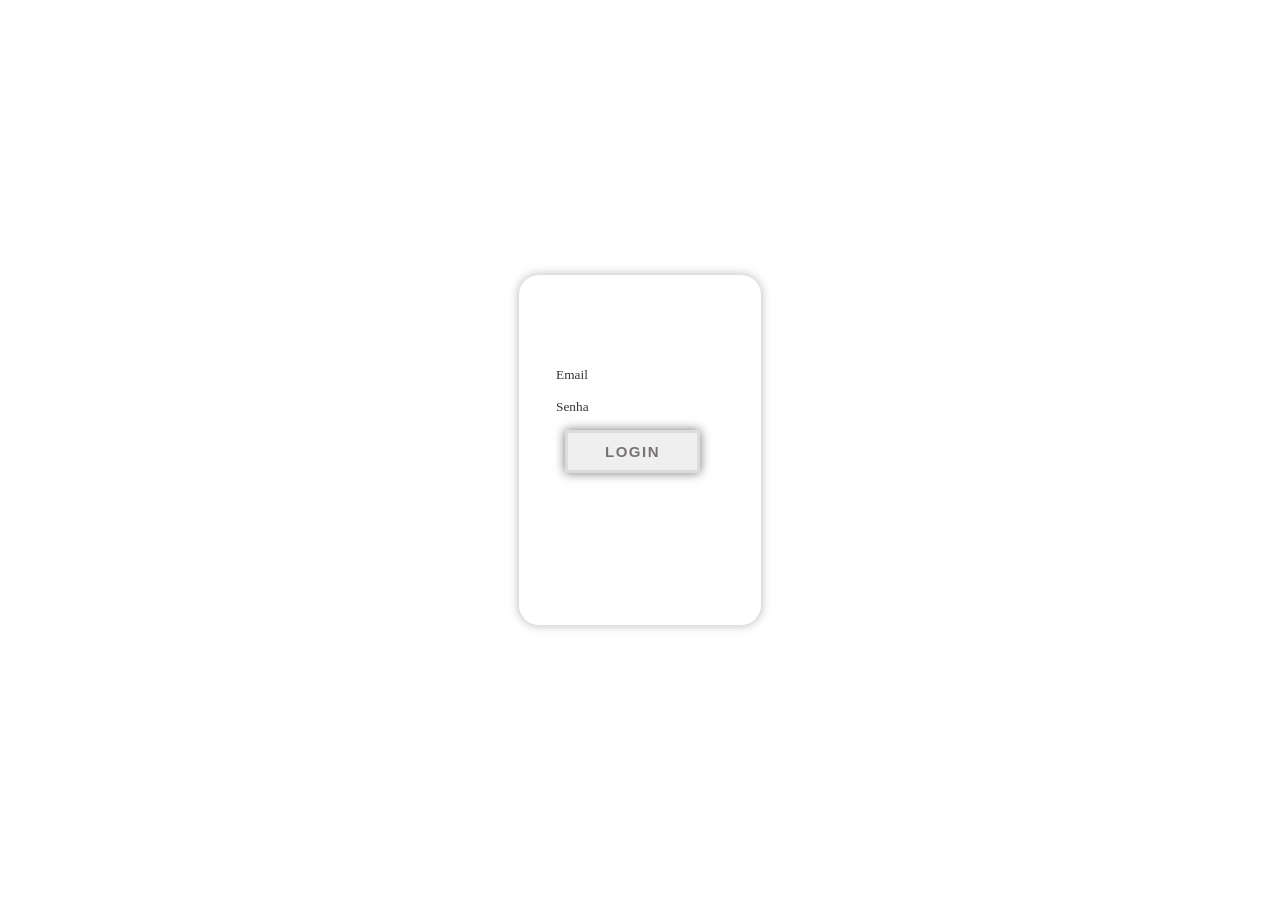
<file: index.html>
<!DOCTYPE html>
<html>
<head>
    <meta charset="UTF-8">
    <meta name="viewport" content="width=device-width, initial-scale=1.0">
    <link rel="stylesheet" href="styles.css">    
    <title>Page Login</title>
</head>
    <body>
        <div class="card">
            <div class="col-8 col-md-3 col-xs-8 mx-auto l-form">
                <form class="form" method="post">
                    <img class="Logo" src="backs/logo.png" width="150">
                    <div class="form-group">
                        <input class="form-groupem" type="text" placeholder="Email" id="emailInput">
                    </div>
                    <div class="form-group">
                        <input class="form-groupsn" type="password" placeholder="Senha" id="passwordInput">
                    </div>
                    <div class="form-group">
                        <button type="button" class="button_wrapper" onclick="checkCredentials()">Login</button>

                    </div>
                </form>
            </div>
        </div>
        </section>
        <script src="script.js"></script>

    </body>
   

</html>
</file>
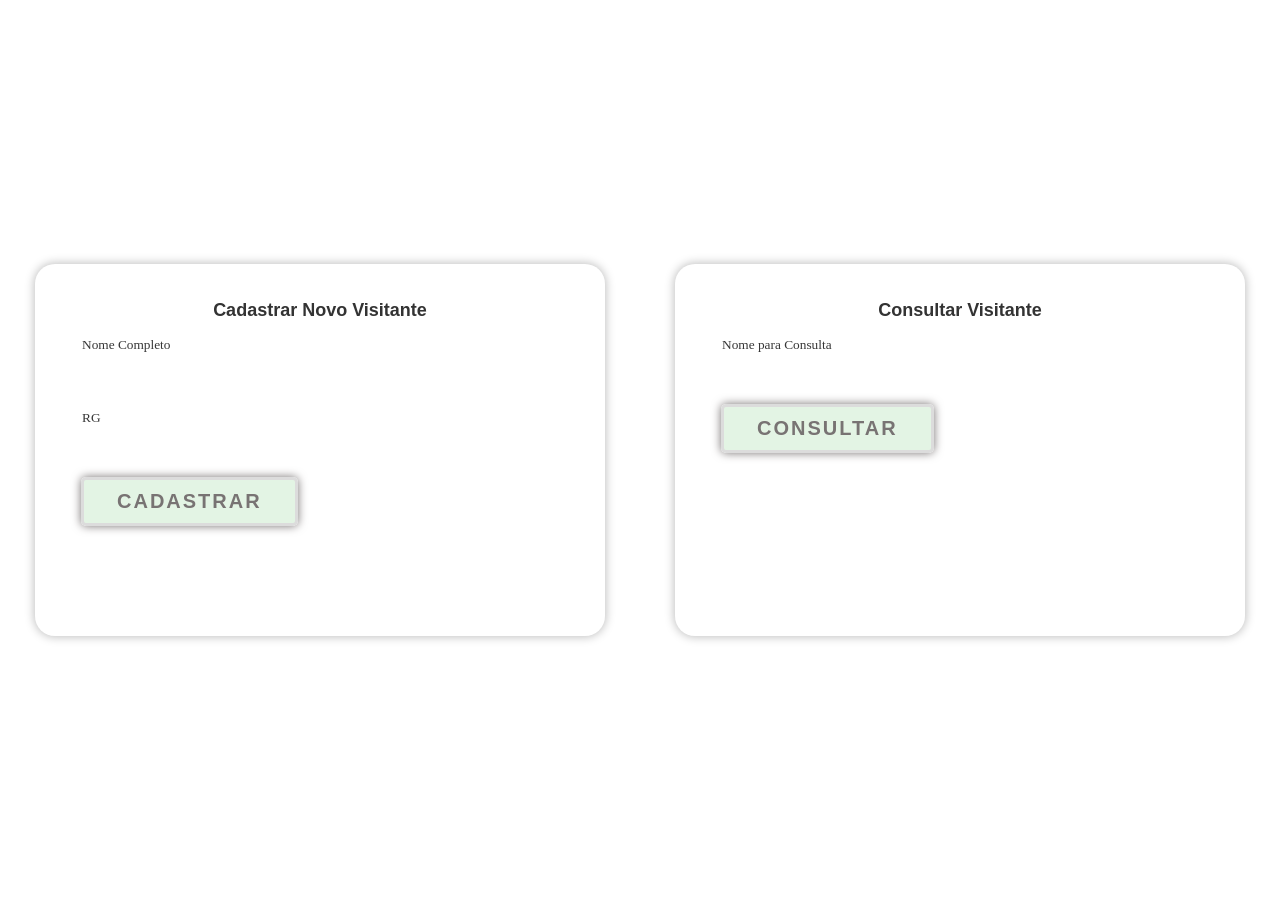
<file: recepcao.html>
<!DOCTYPE html>
<html lang="en">

<head>
    <meta charset="UTF-8">
    <meta name="viewport" content="width=device-width, initial-scale=1.0">
    <link rel="stylesheet" href="styless.css">
    <title>Painel de Cadastro de Visitantes</title>
</head>

<body>
    <div class="card">
        <div class="col-8 col-md-3 col-xs-8 mx-auto l-form">
            <form class="form" method="post">
                <h2 class="tl1">Cadastrar Novo Visitante</h2>
                <div class="form-group">
                    <input class="form-groupem" type="text" placeholder="Nome Completo" id="nomeInput">
                </div>
                <div class="form-group">
                    <input class="form-groupsn" type="text" placeholder="RG" id="rgInput">
                </div>
                <div class="form-group">
                    <button type="button" class="button_wrapper" onclick="cadastrarVisitante()">Cadastrar</button>
                </div>
            </form>
        </div>
    </div>

    <div class="card">
        <div class="col-8 col-md-3 col-xs-8 mx-auto l-form">
            <form class="form" method="post">
                <h2 class="tl1">Consultar Visitante</h2>
                <div class="form-group">
                    <input class="form-groupem" type="text" placeholder="Nome para Consulta" id="nomeConsultaInput">
                </div>
                <div class="form-group">
                    <button type="button" class="button_wrapper" onclick="consultarVisitante()">Consultar</button>
                </div>
            </form>
        </div>
    </div>

    <script src="script.js"></script>
</body>

</html>
</file>
<file: styles.css>
:root 


{
    --cor-de-fundo: #000000;
    font-size: 20px;
  }
  
  *,
  *:before,
  *:after {
    box-sizing: border-box;
  }
  
  p {
    margin: 0;
  }
  
  p:not(:last-child) {
    margin-bottom: 1.5em;
  }
  
  body {
    font: 1em/1.618 Inter, sans-serif;
  
    display: flex;
    align-items: center;
    justify-content: center;
    
    min-height: 100vh;
    padding: 30px;
    margin: 0;
    
    color: #224;
    background:
      url(https://source.unsplash.com/E8Ufcyxz514/2400x1823)
      center / cover no-repeat fixed;
  }
  
  .card {
    max-width: 1000px;
    min-height: 350px;
    display: flex;
    flex-direction: column;
    justify-content: space-between;
  
    max-width: 1000px;
    height: 350px;
    padding: 35px;
  
    border: 1px solid rgba(255, 255, 255, 0.042);
    border-radius: 20px;
    background-color: rgba(255, 255, 255, 0.111);
    box-shadow: 0 0 10px 1px rgba(0, 0, 0, 0.25);
  
    backdrop-filter: blur(15px);
  }
* {
    margin: 0;
    padding: 0;
}
  .card-footer {
    font-size: 0.65em;
    color: #446;
  }
  

  .button_wrapper {
    display: flex;
    flex-direction: row;
    align-items: center;
    justify-content: center;
    flex-wrap: wrap;
    margin-top: 20px;
    position: relative;
}

.button_wrapper a {
    position: relative;
    display: inline-block;
    font-size: 20px;
    letter-spacing: .1em;
    color: #000000;
    text-decoration: none;
    text-transform: uppercase;
    border: 5px solid #000000;
    padding: 20px 30px;
    margin: 9px;
    z-index: 1;
    overflow: hidden;
    transition: color 0.5s, box-shadow 0.5s;
}

.button_wrapper {
    color: #000000;
    box-shadow:
        0 0 10px ,
        0 0 20px rgba(255, 255, 255, 0.111),
        0 0 10px transparent,
        0 0 20px transparent;
}

.button_wrapper::before {
    content: '';
    position: absolute;
    top: 0;
    left: 0px;
    width: 0;
    height: 90%;
    background: transparent;
    transform: skewX(35deg);
    z-index: 1;
    transition: width 0.5s;
}
.button_wrapper:hover::before {
    width: 100%;
}

.button_wrapper {
    position: relative;
    display: inline-block;
    font-size: 15px;
    font-weight: bold;
    letter-spacing: .1em;
    color: #787373;
    text-decoration: none;
    text-transform: uppercase;
    border: 3px solid #dcdcdc;
    padding: 10px 37px;
    margin: 10px;
    z-index: 1;
    overflow: hidden;
    transition: color 0.7s, box-shadow 0.5s;
    text-align: center;
    
}

.form-groupem{
    background-color: transparent;
    text-align: left;
    border:1px dotted rgb(255, 255, 255);
    font-family: inter;
    -webkit-text-fill-color: #363636;
    
}

.form-groupsn{
    background-color: transparent;
    text-align: left;
    border: 1px dotted  rgb(255, 255, 255);
    font-family: inter;
    -webkit-text-fill-color: #363636;
    
}
</file>
<file: styless.css>
/* Adapte este CSS conforme necessário */

body {
    font-family: 'Arial', sans-serif;
    
    background:
    url(https://source.unsplash.com/E8Ufcyxz514/2400x1823)
    center / cover no-repeat fixed;
    display: flex;
    justify-content: center;
    align-items: center;
    height: 100vh;
    margin: 0;
}

.card {
    max-width: 300px;
    margin: 20px auto;
    padding: 20px;
    border: 1px solid #ccc;
    border-radius: 10px;
    background-color: #fff;
    box-shadow: 0 0 10px rgba(0, 0, 0, 0.1);
}

h2 {
    text-align: center;
    color: #333;
}

.form-group {
    margin-bottom: 20px;
}

input {
    width: 100%;
    padding: 10px;
    margin-top: 5px;
    margin-bottom: 10px;
    box-sizing: border-box;
    border: 1px solid #ccc;
    border-radius: 5px;
}

.button_wrapper {
    display: inline-block;
    font-size: 16px;
    font-weight: bold;
    letter-spacing: .1em;
    color: #ffffff;
    text-decoration: none;
    text-transform: uppercase;
    border: 3px solid #dcdcdc;
    padding: 10px 15px;
    margin: 10px;
    background-color: #ceeccf90;
    border-radius: 5px;
    cursor: pointer;
    text-align: center;
}

.button_wrapper:hover {
    background-color: #45a049;
}

.form-groupem{
    background-color: transparent;
    text-align: left;
    border:1px dotted rgb(255, 255, 255);
    font-family: inter;
    -webkit-text-fill-color: #363636;
    
}

.form-groupsn{
    background-color: transparent;
    text-align: left;
    border: 1px dotted  rgb(255, 255, 255);
    font-family: inter;
    -webkit-text-fill-color: #363636;
    
}

.card {
    flex-basis: calc(50% - 35px);
    max-width: 300px;
    margin: 20px 35px; /* Adiciona margens entre as caixas */
    padding: 20px;
    min-height: 200px;
    display: flex;
    flex-direction: column;
    justify-content: space-between;
  
    max-width: 500px;
    height: 300px;
    padding: 35px;
  
    border: 1px solid rgba(255, 255, 255, 0.042);
    border-radius: 20px;
    background-color: rgba(255, 255, 255, 0.111);
    box-shadow: 0 0 10px 1px rgba(0, 0, 0, 0.25);
  
    backdrop-filter: blur(15px);
  }
* {
    margin: 0;
    padding: 0;
}
  .card-footer {
    font-size: 0.65em;
    color: #446;
  }
  

  .button_wrapper {
    display: flex;
    flex-direction: row;
    align-items: center;
    justify-content: center;
    flex-wrap: wrap;
    margin-top: 20px;
    position: relative;
}

.button_wrapper a {
    position: relative;
    display: inline-block;
    font-size: 20px;
    letter-spacing: .1em;
    color: #000000;
    text-decoration: none;
    text-transform: uppercase;
    border: 5px solid #000000;
    padding: 20px 30px;
    margin: 9px;
    z-index: 1;
    overflow: hidden;
    transition: color 0.5s, box-shadow 0.5s;
}

.button_wrapper {
    color: #000000;
    box-shadow:
        0 0 10px ,
        0 0 20px rgba(255, 255, 255, 0.111),
        0 0 10px transparent,
        0 0 20px transparent;
}

.button_wrapper::before {
    content: '';
    position: absolute;
    top: 0;
    left: 0px;
    width: 0;
    height: 90%;
    background: transparent;
    transform: skewX(35deg);
    z-index: 1;
    transition: width 0.5s;
}
.button_wrapper:hover::before {
    width: 100%;
}

.button_wrapper {
    position: relative;
    display: inline-block;
    font-size: 20px;
    font-weight: bold;
    letter-spacing: .1em;
    color: #787373;
    text-decoration: none;
    text-transform: uppercase;
    border: 3px solid #dcdcdc;
    padding: 10px 33px;
    margin: 10px;
    z-index: 1;
    overflow: hidden;
    transition: color 0.7s, box-shadow 0.5s;
    text-align: center;
    
}

.tl1{
    font-size: large;

}
</file>
